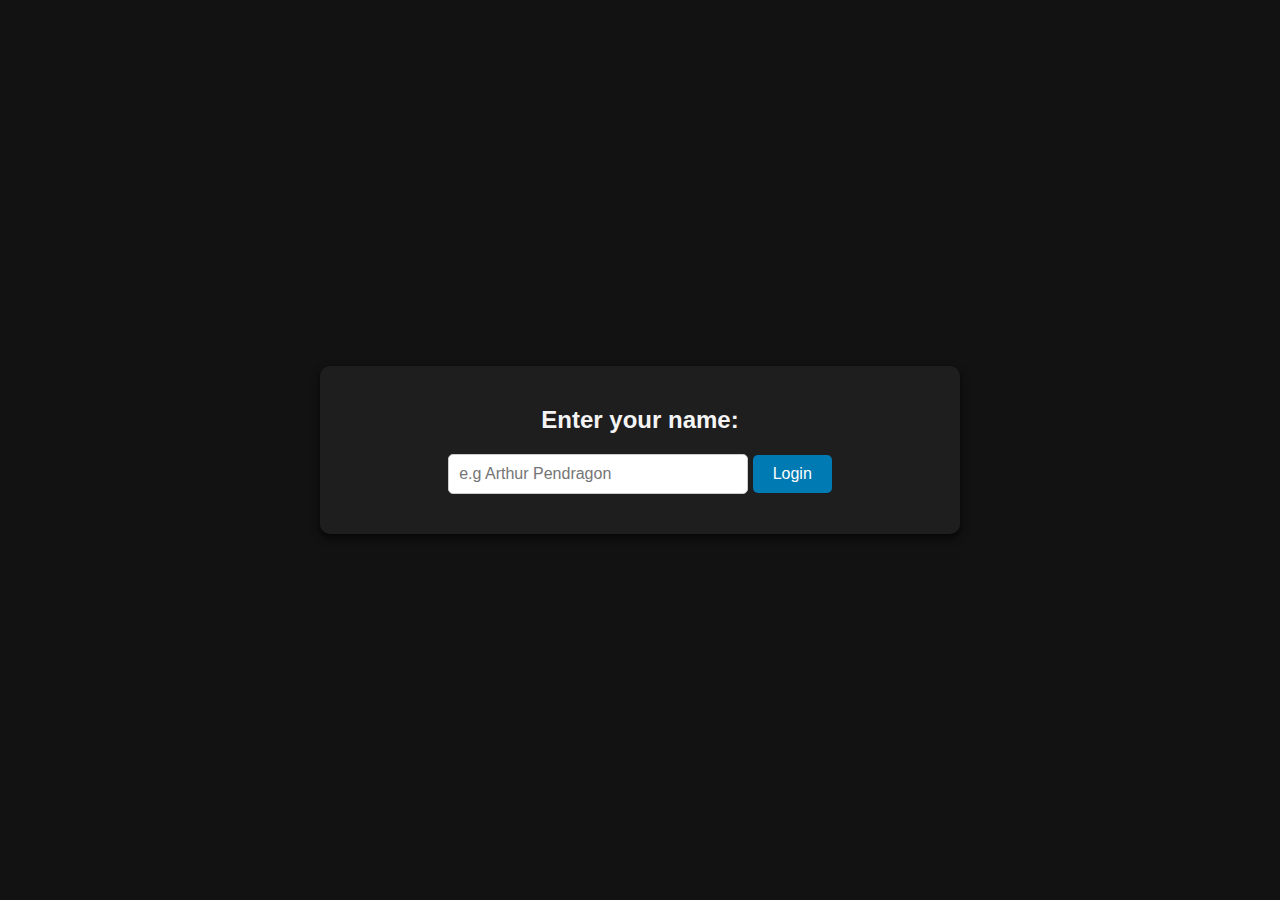
<file: index.html>
<!DOCTYPE html>
<html lang="en">
  <head>
    <meta charset="UTF-8" />
    <meta name="viewport" content="width=device-width, initial-scale=1.0" />
    <title>Quiz App</title>
    <link rel="stylesheet" href="assets/style.css" />
  </head>
  <body>
    <div class="container">
      <div class="login-container">
        <h2>Enter your name:</h2>
        <input
          type="text"
          name="name-field"
          class="name-field"
          placeholder="e.g Arthur Pendragon"
        />
        <button class="login-button">Login</button>
      </div>
    </div>

    <script src="assets/quiz.js"></script>
  </body>
</html>
</file>
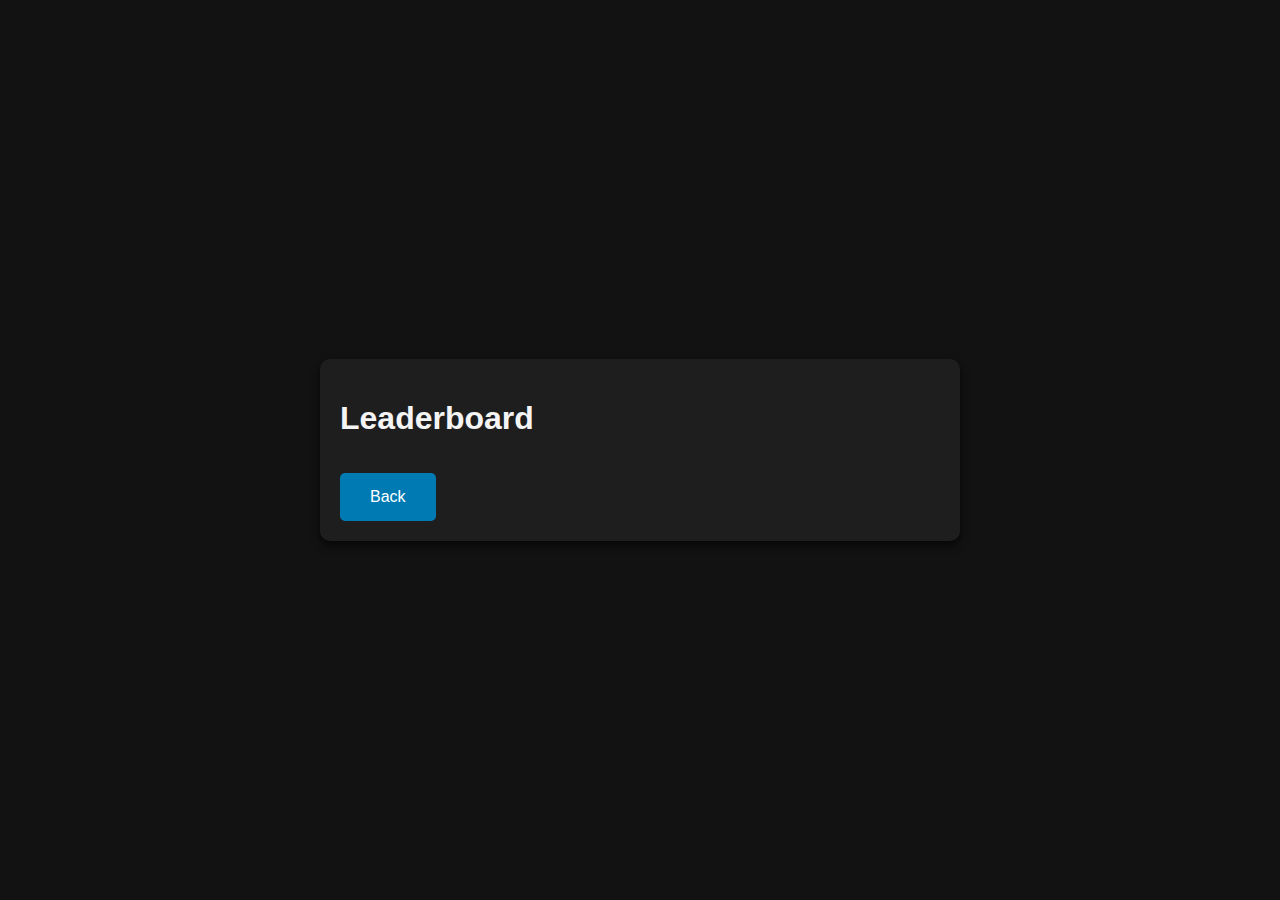
<file: leaderboard/leaderboard.html>
<!DOCTYPE html>
<html lang="en">
  <head>
    <meta charset="UTF-8" />
    <meta name="viewport" content="width=device-width, initial-scale=1.0" />
    <title>Quiz App - Highscore</title>
    <link rel="stylesheet" href="style.css" />
  </head>
  <body>
    <div class="container">
      <h1 class="header-text">Leaderboard</h1>
      <div class="user-list">
        <ul></ul>
      </div>
      <button class="back-button">Back</button>
    </div>

    <script src="leaderboard.js"></script>
  </body>
</html>
</file>
<file: assets/style.css>
body {
  font-family: Arial, sans-serif;
  background-color: #121212;
  margin: 0;
  padding: 0;
  display: flex;
  justify-content: center;
  align-items: center;
  height: 100vh;
  color: #f4f4f4;
}

.container {
  background: #1e1e1e;
  border-radius: 10px;
  box-shadow: 0 4px 8px rgba(0, 0, 0, 0.7);
  width: 80%;
  max-width: 600px;
  padding: 20px;
  text-align: center;
}

.login-container h2 {
  margin-bottom: 20px;
  color: #f4f4f4;
}

.name-field {
  width: 50%;
  padding: 10px;
  margin-bottom: 20px;
  border: 1px solid #ccc;
  border-radius: 5px;
  font-size: 16px;
  box-sizing: border-box;
}

.login-button {
  padding: 10px 20px;
  background-color: hsl(199, 100%, 35%);
  color: #fff;
  border: none;
  border-radius: 5px;
  cursor: pointer;
  font-size: 16px;
}

.login-button:hover {
  background-color: hsl(199, 100%, 25%);
}

.login-button:active {
  background-color: hsl(199, 100%, 15%);
}

header {
  display: flex;
  justify-content: space-between;
  align-items: center;
  margin-bottom: 5px;
}

header .name {
  font-size: 1.2em;
  color: #f4f4f4;
}

header .timer-container {
  font-size: 1.2em;
  color: #f4f4f4;
}

header .timer {
  font-weight: bold;
}

.main {
  padding: 20px;
}

.header-text {
  font-size: 2em;
  color: #f4f4f4;
  margin-bottom: 15px;
}

.par {
  color: #aaaaaa;
  font-size: 1em;
  margin-bottom: 30px;
}

.start-button {
  background-color: hsl(199, 100%, 35%);
  color: #fff;
  border: none;
  padding: 15px 30px;
  border-radius: 5px;
  cursor: pointer;
  font-size: 1em;
  margin-top: 20px;
}

.start-button:hover {
  background-color: hsl(198, 100%, 25%);
}

.start-button:active {
  background-color: hsl(198, 100%, 15%);
}

.leaderboard-button {
  background-color: hsl(124, 39%, 40%);
  color: #fff;
  border: none;
  padding: 15px 30px;
  border-radius: 5px;
  cursor: pointer;
  font-size: 1em;
  margin-top: 20px;
}

.leaderboard-button:hover {
  background-color: hsl(124, 39%, 30%);
}

.leaderboard-button:active {
  background-color: hsl(124, 39%, 20%);
}

.question-container {
  background: #1e1e1e;
  border-radius: 10px;
  box-shadow: 0 4px 8px rgba(0, 0, 0, 0.7);
  width: 80%;
  max-width: 600px;
  margin: 20px auto;
  padding: 20px;
}

.question {
  font-size: 1.2em;
  font-weight: bold;
  margin-bottom: 10px;
  text-align: left;
}

.answers ul {
  list-style-type: none;
  padding: 0;
}

.answers li {
  font-size: 1em;
  margin-bottom: 10px;
}

.answers label {
  display: flex;
  align-items: center;
  cursor: pointer;
}

.answers input[type="radio"] {
  margin-right: 10px;
  cursor: pointer;
}

.next-button {
  display: flex;
  justify-content: flex-end;
  background-color: hsl(122, 39%, 40%);
  color: #fff;
  border: none;
  padding: 10px 20px;
  border-radius: 5px;
  cursor: pointer;
  margin-left: auto;
}

.next-button:hover {
  background-color: hsl(122, 39%, 30%);
}

.next-button:active {
  background-color: hsl(122, 39%, 20%);
}

.submit-button {
  display: flex;
  justify-content: flex-end;
  background-color: hsl(199, 100%, 35%);
  color: #fff;
  border: none;
  padding: 10px 20px;
  border-radius: 5px;
  cursor: pointer;
  margin-left: auto;
}

.submit-button:hover {
  background-color: hsl(199, 100%, 25%);
}

.submit-button:active {
  background-color: hsl(199, 100%, 15%);
}

.result-container {
  background: #1e1e1e;
  border-radius: 10px;
  box-shadow: 0 4px 8px rgba(0, 0, 0, 0.7);
  width: 80%;
  max-width: 600px;
  margin: 20px auto;
  padding: 20px;
  text-align: left;
}

.result-container h3 {
  font-size: 1.5em;
  color: #f4f4f4;
  margin-bottom: 10px;
}

.result-container p {
  font-size: 1.2em;
  color: #f4f4f4;
  margin-bottom: 20px;
}

.result-container h5 {
  font-size: 1.2em;
  color: #f4f4f4;
  margin-bottom: 10px;
}

.result-container ul {
  list-style-type: none;
  padding: 0;
}

.result-container li {
  font-size: 1em;
  color: #aaaaaa;
  margin-bottom: 5px;
}

.restart-button {
  background-color: hsl(199, 100%, 35%);
  color: #fff;
  border: none;
  padding: 15px 30px;
  border-radius: 5px;
  cursor: pointer;
  font-size: 1em;
  margin-top: 20px;
}

.restart-button:hover {
  background-color: hsl(199, 100%, 25%);
}

.restart-button:active {
  background-color: hsl(199, 100%, 15%);
}

.logout-button {
  background-color: hsl(0, 0%, 50%);
  color: #fff;
  border: none;
  padding: 15px 30px;
  border-radius: 5px;
  cursor: pointer;
  font-size: 1em;
  margin-top: 20px;
}

.logout-button:hover {
  background-color: hsl(0, 0%, 40%);
}

.logout-button:active {
  background-color: hsl(0, 0%, 30%);
}

.hidden {
  display: none;
}
</file>
<file: leaderboard/style.css>
body {
  font-family: Arial, sans-serif;
  background-color: #121212;
  margin: 0;
  padding: 0;
  display: flex;
  justify-content: center;
  align-items: center;
  height: 100vh;
  color: #f4f4f4;
}

.container {
  background: #1e1e1e;
  border-radius: 10px;
  box-shadow: 0 4px 8px rgba(0, 0, 0, 0.7);
  width: 80%;
  max-width: 600px;
  padding: 20px;
}

.header-text {
  font-size: 2em;
  color: #f4f4f4;
  margin-bottom: 15px;
}

.user-list ul {
  list-style-type: none;
  padding: 0;
}

.user-list li {
  font-size: 1.2em;
  margin-bottom: 10px;
  background-color: #111;
  padding: 10px;
  border-radius: 5px;
}

.user-list li span {
  font-weight: bold;
}

.user-list li:nth-child(1) {
  background-color: #777;
  padding: 10px;
  border-radius: 5px;
}

.user-list li:nth-child(2) {
  background-color: #555;
  padding: 10px;
  border-radius: 5px;
}

.user-list li:nth-child(3) {
  background-color: #333;
  padding: 10px;
  border-radius: 5px;
}

.back-button {
  background-color: hsl(199, 100%, 35%);
  color: #fff;
  border: none;
  padding: 15px 30px;
  border-radius: 5px;
  cursor: pointer;
  font-size: 1em;
  margin-top: 20px;
}

.back-button:hover {
  background-color: hsl(199, 100%, 25%);
}

.back-button:active {
  background-color: hsl(199, 100%, 15%);
}
</file>
